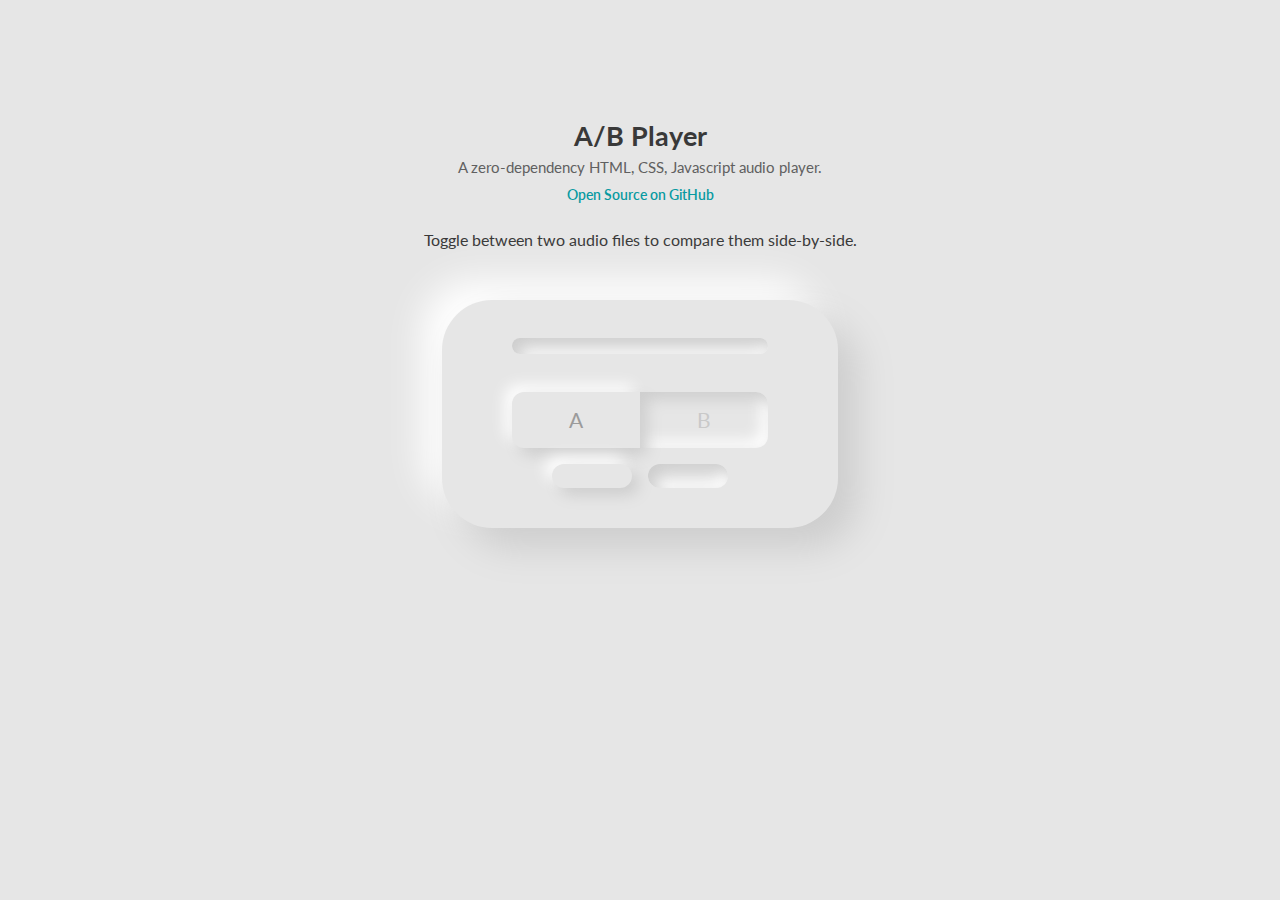
<file: index.html>
<!DOCTYPE html>

<html lang="en">
  <head>
    <meta charset="utf-8" />
    <meta name="viewport" content="width=device-width, initial-scale=1" />

    <title>A/B Player</title>
    <meta
      name="description"
      content="Toggle between two audio files to compare"
    />
    <meta name="author" content="Matt Bartley" />

    <meta property="og:title" content="A/B Audio Player" />
    <meta property="og:type" content="website" />
    <meta
      property="og:description"
      content="Toggle between two audio files to compare"
    />
    <meta property="og:image" content="image.png" />

    <link rel="icon" href="/favicon.ico" />
    <link rel="apple-touch-icon" href="/apple-touch-icon.png" />
    <link rel="preconnect" href="https://fonts.googleapis.com" />
    <link rel="preconnect" href="https://fonts.gstatic.com" crossorigin />
    <link
      href="https://fonts.googleapis.com/css2?family=Lato:wght@400;700&display=swap"
      rel="stylesheet"
    />
    <link
      rel="stylesheet"
      href="https://cdnjs.cloudflare.com/ajax/libs/font-awesome/6.1.1/css/all.min.css"
      integrity="sha512-KfkfwYDsLkIlwQp6LFnl8zNdLGxu9YAA1QvwINks4PhcElQSvqcyVLLD9aMhXd13uQjoXtEKNosOWaZqXgel0g=="
      crossorigin="anonymous"
      referrerpolicy="no-referrer"
    />
    <link rel="stylesheet" href="./css/style.css" />
  </head>

  <body>
    <div id="intro">
      <h1>A/B Player</h1>
      <div id="tagline">
        A zero-dependency HTML, CSS, Javascript audio player.
      </div>

      <a href="https://github.com/mattbartley/AB-Audio-Player" target="_blank"><i class="fa-brands fa-github"></i> Open Source on GitHub</a>
      <p>Toggle between two audio files to compare them side-by-side.</p>
    </div>
    <div class="player__wrapper">
      <div class="progress__container" id="progress">
        <div class="progress__bar" id="progress__fill"></div>
      </div>
      <div class="ab__controls">
        <button
          class="ab__button"
          id="a__button"
          onclick="playSoundA()"
          disabled="true"
        >
          A
        </button>
        <button
          class="ab__button"
          id="b__button"
          onclick="playSoundB()"
          disabled="true"
        >
          B
        </button>
      </div>
      <div class="play__stop__controls">
        <button
          class="play__pause__button"
          id="play__button"
          onclick="playPause()"
          disabled="true"
        >
          <i class="fa-solid fa-play"></i>
        </button>
        <button
          class="play__pause__button"
          id="stop__button"
          onclick="stopSounds()"
          disabled="true"
        >
          <i class="fa-solid fa-stop"></i>
        </button>
      </div>
    </div>
    <script src="./js/ab-player.js"></script>
  </body>
</html>
</file>
<file: css/style.css>
*,
*::before,
*::after {
  box-sizing: border-box;
}
* {
  margin: 0;
}
html,
body {
  height: 100%;
}
body {
  line-height: 1.5;
  -webkit-font-smoothing: antialiased;
  font-family: "Lato", sans-serif;
}
img,
picture,
video,
canvas,
svg {
  display: block;
  max-width: 100%;
}
input,
button,
textarea,
select {
  font: inherit;
}
p,
h1,
h2,
h3,
h4,
h5,
h6 {
  overflow-wrap: break-word;
}

a {
  text-decoration: none;
  color: inherit;
}

body {
  background: #e6e6e6;
  display: grid;
  justify-items: center;
  grid-template-rows: 2fr 4fr;
}

#intro {
  max-width: 90vw;
  margin-bottom: 3rem;
  align-content: center;
  justify-content: space-around;
  align-items: center;
  align-self: end;
  text-align: center;
  color: #393939;

  font-size: 1.2em;
}

#intro h1 {
  font-size: 1.4em;
  font-weight: 700;
}

#intro p {
  margin-top: 20px;
  font-size: 0.85em;
}
#tagline {
  font-size: 0.78em;
  margin-bottom: 0px;
  color: #606060;
}

#intro a {
  transition: all 0.3s;
  font-weight: 600;
  font-size: 0.9rem;
  color: #089aa1;
}

#intro a:hover {
  opacity: 0.8;
}

.player__wrapper {
  border-radius: 50px;
  background: #e6e6e6;
  box-shadow: 20px 20px 37px #cdcdcd, -20px -20px 37px #ffffff;
  padding: 4vh 5.5vw 4.5vh 5.5vw;
  max-width: 500px;
  align-self: start;
}

.ab__controls {
  display: grid;
  align-content: center;
  align-items: baseline;
  grid-template-columns: 1fr 1fr;
  justify-content: center;
  justify-items: center;
  width: 100%;
}

button {
  font-size: 1.3rem;
  text-transform: uppercase;
  border: none;
  color: #9b9b9b;
  width: 5rem;
  padding: 0.75rem;
  border-radius: 12px;
  background: #e6e6e6;
  box-shadow: 7px 7px 15px #cdcdcd, -7px -7px 15px #ffffff;
  cursor: pointer;
  transition: all ease-in-out 0.3s;
}

button:disabled {
  color: #c9c9c9;
  box-shadow: inset 7px 7px 15px #cdcdcd, inset -7px -7px 15px #ffffff;
  transition: all ease-in-out 0.3s;
}
button:disabled:hover {
  color: #c9c9c9;
  box-shadow: inset 5px 5px 15px #cdcdcd, inset -5px -5px 15px #ffffff;
}

button:hover {
  box-shadow: 4px 4px 15px #cdcdcd, -4px -4px 15px #ffffff;
}

#a__button {
  width: 8rem;
  border-radius: 12px 0 0 12px;
  justify-self: self-end;
}

#b__button {
  width: 8rem;
  border-radius: 0 12px 12px 0;
  justify-self: self-start;
}

#play__button {
  justify-self: self-end;
}

#stop__button {
  width: 5rem;
  color: #966f6f;
  justify-self: self-start;
}

#stop__button:disabled {
  color: #966f6fd3;
}

.play__stop__controls {
  margin-top: 1rem;
  display: grid;
  grid-template-columns: 1fr 1fr;
  justify-content: center;
  grid-gap: 1rem;
}

.progress__container {
  display: inline-flex;
  background: #a8a8a8;
  height: 1rem;
  width: 100%;
  margin-bottom: 2.4rem;
  border-radius: 10px;
  border-radius: 12px;
  background: #e6e6e6;
  box-shadow: inset 7px 7px 15px #cdcdcd, inset -7px -7px 15px #ffffff;
  cursor: pointer;
}

.progress__bar {
  background: linear-gradient(360deg, #2da87b, #34dcacfa);
  border-radius: 12px;
  transition: all ease-in-out 0.03s;
}

#progress__fill {
  width: 0%;
}
</file>
